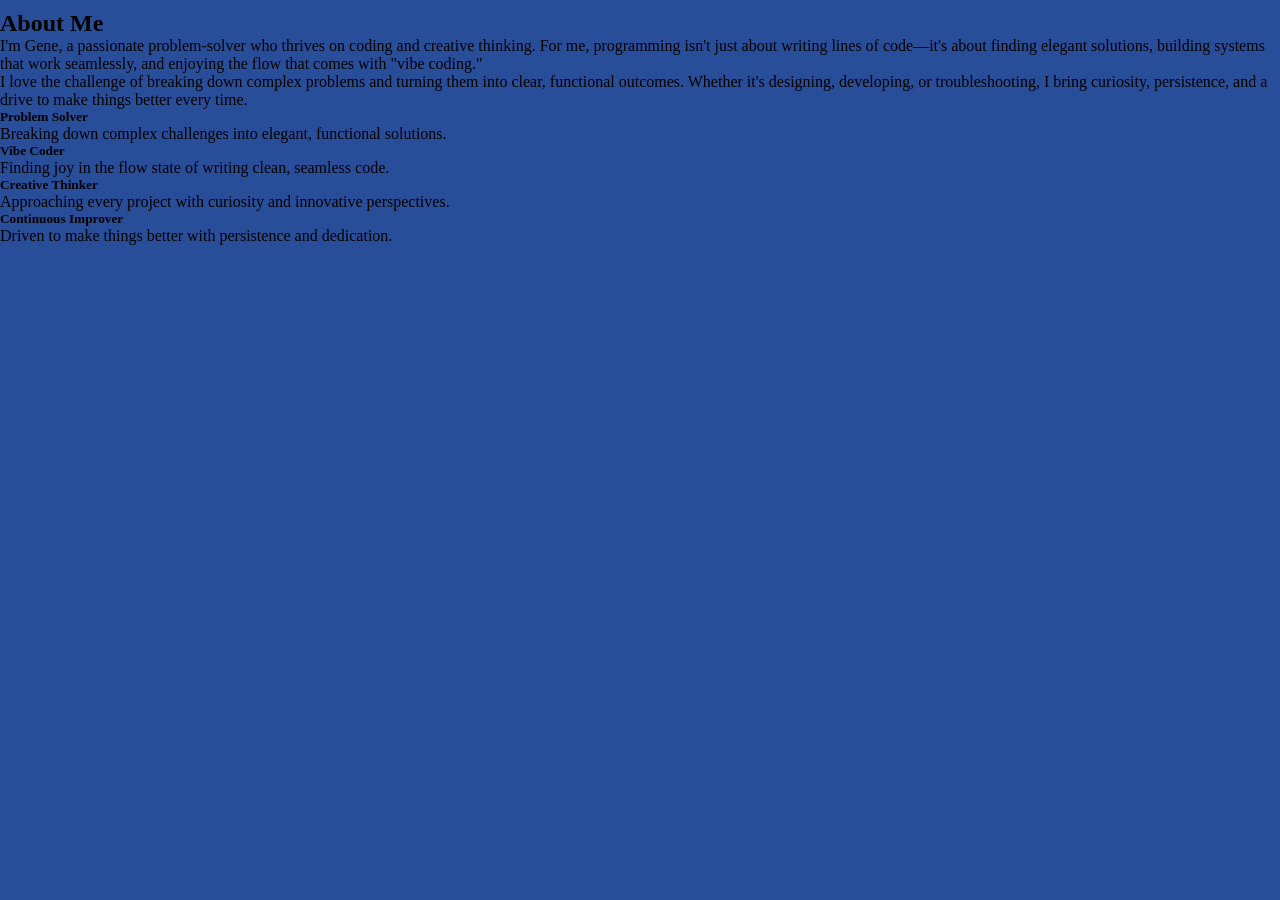
<file: about.html>
<!DOCTYPE html>
<html lang="en">
<head>
  <meta charset="UTF-8">
  <title>About Me</title>
  <link rel="stylesheet" href="style.css">
</head>
<body>


  <div class="container-fluid p-4 p-md-5">
    <div class="row justify-content-center">
      <div class="col-12 col-lg-8">
        <div class="about-container bg-white rounded-4 shadow-lg p-4 p-md-5">
          <div class="mb-5 pb-4 border-bottom">
            <h2 class="text-primary fw-bold mb-3">
              <i class="fas fa-user-circle me-2"></i>About Me
            </h2>
          </div>

          <div class="about-content">
            <p class="fs-5 lh-lg text-muted mb-4">
              I'm <span class="fw-bold text-primary">Gene</span>, a passionate problem-solver who thrives on coding and creative thinking. For me, programming isn't just about writing lines of code—it's about finding elegant solutions, building systems that work seamlessly, and enjoying the flow that comes with "vibe coding."
            </p>

            <p class="fs-5 lh-lg text-muted mb-4">
              I love the challenge of breaking down complex problems and turning them into clear, functional outcomes. Whether it's designing, developing, or troubleshooting, I bring curiosity, persistence, and a drive to make things better every time.
            </p>

            <div class="row mt-5 pt-4 border-top">
              <div class="col-md-6 mb-4">
                <div class="highlight-card p-4 rounded-3 bg-light">
                  <h5 class="text-primary fw-bold mb-3">
                    <i class="fas fa-brain me-2"></i>Problem Solver
                  </h5>
                  <p class="text-muted mb-0">Breaking down complex challenges into elegant, functional solutions.</p>
                </div>
              </div>
              <div class="col-md-6 mb-4">
                <div class="highlight-card p-4 rounded-3 bg-light">
                  <h5 class="text-primary fw-bold mb-3">
                    <i class="fas fa-code me-2"></i>Vibe Coder
                  </h5>
                  <p class="text-muted mb-0">Finding joy in the flow state of writing clean, seamless code.</p>
                </div>
              </div>
              <div class="col-md-6 mb-4">
                <div class="highlight-card p-4 rounded-3 bg-light">
                  <h5 class="text-primary fw-bold mb-3">
                    <i class="fas fa-lightbulb me-2"></i>Creative Thinker
                  </h5>
                  <p class="text-muted mb-0">Approaching every project with curiosity and innovative perspectives.</p>
                </div>
              </div>
              <div class="col-md-6 mb-4">
                <div class="highlight-card p-4 rounded-3 bg-light">
                  <h5 class="text-primary fw-bold mb-3">
                    <i class="fas fa-rocket me-2"></i>Continuous Improver
                  </h5>
                  <p class="text-muted mb-0">Driven to make things better with persistence and dedication.</p>
                </div>
              </div>
            </div>
          </div>
        </div>
      </div>
    </div>
  </div>
</body>
</html>
</file>
<file: style.css>
* {
  margin: 0;
  padding: 0;
  box-sizing: border-box;
}

body, html {
  margin: 0;
  padding: 0;
  background-color: #284d99;
  overflow-x: hidden !important;
  width: 100%;
}

body { 
  padding-top: 10px; 
}

h1 {
  font-weight: 700;
}

/* Hero button spacing */
section .btn { margin-top: 1rem; }

/* Link focus for accessibility */
a:focus { outline: 2px solid #0d6efd; outline-offset: 2px; }

/* ===================== Theme Toggle Switch ===================== */
.theme-toggle-wrapper {
  position: absolute;
  top: 1rem;
  right: 1rem;
  z-index: 100;
}

.theme-switch {
  position: relative;
  display: inline-block;
  width: 56px;
  height: 28px;
  cursor: pointer;
}

.theme-switch input {
  opacity: 0;
  width: 0;
  height: 0;
}

.theme-slider {
  position: absolute;
  inset: 0;
  background: #e9ecef;
  border-radius: 28px;
  transition: all 0.3s ease;
  display: flex;
  align-items: center;
  justify-content: space-between;
  padding: 0 6px;
}

.theme-slider::before {
  content: '';
  position: absolute;
  width: 22px;
  height: 22px;
  left: 3px;
  bottom: 3px;
  background: #fff;
  border-radius: 50%;
  transition: transform 0.3s ease;
  box-shadow: 0 1px 4px rgba(0,0,0,0.2);
  z-index: 2;
}

.theme-icon-sun {
  font-size: 0.7rem;
  color: #f59e0b;
  z-index: 1;
}

.theme-icon-moon {
  font-size: 0.7rem;
  color: #94a3b8;
  z-index: 1;
}

.theme-switch input:checked + .theme-slider {
  background: #334155;
}

.theme-switch input:checked + .theme-slider::before {
  transform: translateX(28px);
}

/* ===================== Dark Mode ===================== */
[data-theme="dark"] body,
[data-theme="dark"] {
  background-color: #1a1a2e !important;
}

[data-theme="dark"] section.bg-white {
  background-color: #16213e !important;
  color: #e0e0e0;
}

[data-theme="dark"] .sky-blue-bg {
  background-color: #0f3460 !important;
}

[data-theme="dark"] .hero-name {
  color: #4da6ff;
}

[data-theme="dark"] .hero-title {
  color: #94a3b8;
}

[data-theme="dark"] .text-muted {
  color: #94a3b8 !important;
}

[data-theme="dark"] .text-dark {
  color: #e0e0e0 !important;
}

[data-theme="dark"] .card {
  background-color: #1a1a3e !important;
  border-color: #2a2a4a !important;
}

[data-theme="dark"] .card-body,
[data-theme="dark"] .card-header:not(.bg-primary) {
  color: #e0e0e0;
}

[data-theme="dark"] .list-group-item {
  background-color: #1a1a3e;
  color: #e0e0e0;
  border-color: #2a2a4a;
}


[data-theme="dark"] .border-bottom {
  border-color: #2a2a4a !important;
}

[data-theme="dark"] .hover-effect {
  color: #e0e0e0;
}

[data-theme="dark"] .hover-effect:hover {
  background-color: rgba(255, 255, 255, 0.15);
}

[data-theme="dark"] .btn-outline-secondary {
  color: #94a3b8;
  border-color: #475569;
}

[data-theme="dark"] .resume-wrapper {
  background: #16213e !important;
  color: #e0e0e0;
}

[data-theme="dark"] .resume-left {
  background: linear-gradient(135deg, rgba(77, 166, 255, 0.1) 0%, rgba(77, 166, 255, 0.05) 100%);
}

[data-theme="dark"] .border-start-lg {
  border-color: #2a2a4a !important;
}

[data-theme="dark"] .blog-card {
  background-color: #1a1a3e !important;
}

[data-theme="dark"] .blog-card:hover {
  box-shadow: 0 15px 35px rgba(77, 166, 255, 0.15) !important;
}

[data-theme="dark"] .social-link {
  color: #4da6ff;
}

[data-theme="dark"] .social-link:hover {
  background-color: rgba(77, 166, 255, 0.15);
  color: #4da6ff;
}

[data-theme="dark"] .divider {
  background: linear-gradient(90deg, transparent, #4da6ff, transparent);
}

[data-theme="dark"] .bg-light {
  background-color: #1e1e3e !important;
}

[data-theme="dark"] .border {
  border-color: #2a2a4a !important;
}

[data-theme="dark"] h1, [data-theme="dark"] h2, [data-theme="dark"] h3,
[data-theme="dark"] h4, [data-theme="dark"] h5, [data-theme="dark"] h6 {
  color: #e8e8e8;
}

[data-theme="dark"] h2.text-primary, [data-theme="dark"] h5.text-primary {
  color: #4da6ff !important;
}

[data-theme="dark"] .shadow-sm {
  box-shadow: 0 0.125rem 0.25rem rgba(0, 0, 0, 0.3) !important;
}

[data-theme="dark"] .shadow-lg {
  box-shadow: 0 1rem 3rem rgba(0, 0, 0, 0.4) !important;
}

.sky-blue-bg {
  background-color: #87CEEB;
}

/* Menu hover effect */
.hover-effect {
  transition: all 0.3s ease;
  background-color: rgba(255, 255, 255, 0.2);
}

.hover-effect:hover {
  background-color: rgba(255, 255, 255, 0.4);
  transform: translateX(5px);
}

/* Sticky sidebar */
aside {
  box-shadow: 2px 0 8px rgba(0, 0, 0, 0.1);
}

/* Elegant greeting typography */
.elegant-greeting {
  font-family: 'Lora', serif;
  font-size: 2.5rem;
  font-weight: 500;
  letter-spacing: 1px;
}

.elegant-name {
  font-family: 'Playfair Display', serif;
  font-size: 4.5rem;
  font-weight: 900;
  letter-spacing: 2px;
  text-shadow: 2px 2px 4px rgba(0, 0, 0, 0.1);
}

.elegant-subtitle {
  font-family: 'Lora', serif;
  font-size: 1.25rem;
  letter-spacing: 0.5px;
  font-weight: 400;
}

/* Decorative divider */
.divider {
  width: 80px;
  height: 3px;
  background: linear-gradient(90deg, transparent, #0d6efd, transparent);
  border-radius: 2px;
}

/* Hero Section Styling */
.hero-content {
  padding: 3rem 2rem;
}

.hero-name {
  font-family: 'Playfair Display', serif;
  font-size: 5rem;
  font-weight: 900;
  letter-spacing: 3px;
  line-height: 1.1;
  color: #0d6efd;
  text-transform: uppercase;
}

.hero-title {
  font-family: 'Lora', serif;
  letter-spacing: 2px;
  color: #666;
  font-weight: 300;
}

/* Social Links */
.social-links {
  display: flex;
  justify-content: center;
  flex-wrap: wrap;
  gap: 1.5rem;
}

.social-link {
  display: inline-flex;
  align-items: center;
  gap: 0.5rem;
  text-decoration: none;
  color: #0d6efd;
  font-weight: 500;
  font-size: 1rem;
  padding: 0.5rem 1rem;
  border-radius: 0.5rem;
  transition: all 0.3s ease;
}

.social-link:hover {
  background-color: rgba(13, 110, 253, 0.1);
  color: #0d6efd;
  transform: translateY(-2px);
}

.social-link i {
  font-size: 1.2rem;
}

/* Projects Section */
.project-card {
  transition: all 0.3s ease;
  border-radius: 0.75rem;
}

.project-card:hover {
  transform: translateY(-5px);
  box-shadow: 0 10px 25px rgba(0, 0, 0, 0.15) !important;
}

.project-icons a {
  font-size: 1.3rem;
  transition: all 0.3s ease;
}

.project-icons a:hover {
  transform: scale(1.2);
}

.project-tags .badge {
  font-size: 0.75rem;
  padding: 0.35rem 0.6rem;
}

/* Resume Section Styling */
.resume-container {
  width: 100%;
}

.resume-wrapper {
  background: #fff;
  border-radius: 1rem;
}

.resume-name {
  font-size: 2rem;
  font-family: 'Playfair Display', serif;
  line-height: 1.2;
}

.resume-title {
  font-size: 1rem;
  font-style: italic;
}

.resume-section-title {
  font-size: 0.85rem;
  letter-spacing: 1px;
  border-bottom: 2px solid #0d6efd;
  padding-bottom: 0.5rem;
}

.resume-left {
  background: linear-gradient(135deg, rgba(13, 110, 253, 0.05) 0%, rgba(13, 110, 253, 0.02) 100%);
  border-radius: 0.5rem;
  padding: 1.5rem;
}

.border-start-lg {
  border-left: 2px solid #e9ecef !important;
}

.job-item {
  padding: 0 0 1rem 0;
}

.resume-list {
  list-style: disc;
  margin: 0;
}

.resume-list li {
  margin-bottom: 0.5rem;
}

.skill-category {
  margin-bottom: 1rem;
}

.skill-tags {
  display: flex;
  flex-wrap: wrap;
  gap: 0.5rem;
}

.skill-tags .badge {
  font-size: 0.7rem;
  padding: 0.4rem 0.7rem;
  border: 1px solid #dee2e6;
}

.project-item {
  padding: 0.5rem 0;
}

.project-item a {
  color: #0d6efd;
  font-weight: 600;
}

.project-item a:hover {
  text-decoration: underline;
}

/* Blog Section Styling */
.blog-card {
  transition: all 0.3s ease;
  border-radius: 0.75rem;
}

.blog-card:hover {
  transform: translateY(-8px);
  box-shadow: 0 15px 35px rgba(13, 110, 253, 0.2) !important;
}

.blog-card .badge {
  font-size: 0.65rem !important;
  padding: 0.35rem 0.6rem !important;
}

.blog-card .card-title {
  font-size: 1.1rem;
  line-height: 1.4;
}

.blog-card .card-text {
  font-size: 0.95rem;
  line-height: 1.6;
}

.blog-card a {
  transition: all 0.3s ease;
}

.blog-card a:hover {
  color: #0d6efd !important;
  transform: translateX(5px);
}

/* PDF Print Optimization */
@media print {
  .resume-wrapper {
    box-shadow: none !important;
    padding: 0 !important;
    margin: 0 !important;
  }

  .resume-left,
  .resume-right {
    padding: 0 !important;
    margin: 0 !important;
  }

  .resume-section {
    page-break-inside: avoid;
  }

  .job-item {
    page-break-inside: avoid;
  }

  .project-item {
    page-break-inside: avoid;
  }

  body, html {
    margin: 0;
    padding: 0;
  }

  .btn-dark {
    display: none;
  }
}

/* Resume specific adjustments for better fit */
.resume-wrapper {
  font-size: 0.85rem;
  line-height: 1.3;
}

.resume-section {
  margin-bottom: 1rem !important;
}

.job-item {
  margin-bottom: 0.8rem !important;
  padding-bottom: 0.8rem !important;
}

.skill-tags .badge {
  font-size: 0.65rem !important;
  padding: 0.25rem 0.5rem !important;
  margin-bottom: 0.25rem !important;
}

.resume-list li {
  margin-bottom: 0.25rem !important;
  font-size: 0.75rem !important;
}

/* Responsive */
@media (max-width: 992px) {
  .border-start-lg {
    border-left: none !important;
    border-top: 2px solid #e9ecef;
    margin-top: 2rem;
    padding-top: 2rem;
  }

  .resume-left {
    border-radius: 0.5rem;
    margin-bottom: 2rem;
  }
}

/* Mobile Menu Toggle Styles */
.profile-container {
  position: relative;
  margin-bottom: 0.5rem;
}

.profile-pic {
  transition: all 0.3s ease;
  cursor: pointer;
}

.menu-toggle {
  position: absolute;
  bottom: -10px;
  left: 50%;
  transform: translateX(-50%);
  background: #0d6efd;
  color: white;
  width: 25px;
  height: 25px;
  border-radius: 50%;
  border: none;
  cursor: pointer;
  display: flex;
  align-items: center;
  justify-content: center;
  font-size: 0.9rem;
  box-shadow: 0 2px 8px rgba(0, 0, 0, 0.2);
  transition: all 0.3s ease;
  z-index: 10;
}

.menu-toggle:hover {
  background: #0a58ca;
  transform: translateX(-50%) scale(1.1);
}

.menu-toggle i {
  transition: transform 0.3s ease;
}

/* Desktop view - menu always visible */
@media (min-width: 992px) {
  .sidebar {
    min-height: 100vh !important;
    max-height: none !important;
    position: sticky;
    top: 0;
    z-index: 999;
  }

  .profile-pic {
    width: 200px !important;
    height: 200px !important;
    border: 4px solid white;
    box-shadow: 0 4px 8px rgba(0, 0, 0, 0.2);
  }

  .menu-nav {
    max-height: none !important;
    opacity: 1 !important;
  }

  .menu-toggle {
    display: none !important;
  }

  .menu-label {
    display: inline !important;
    font-size: 20px !important;
  }

  .menu-btn {
    padding: 0.5rem 1rem !important;
    font-size: 20px !important;
  }

  .menu-btn i {
    margin-right: 0.5rem !important;
  }

  main {
    min-height: 100vh;
  }

  section {
    min-height: 100vh;
  }
}

/* Mobile view - collapsed menu by default */
@media (max-width: 991.98px) {
  .sidebar {
    width: 100% !important;
    min-height: auto !important;
    height: auto;
    max-height: calc(100px + 45px + 40px);
    overflow: hidden;
    transition: max-height 0.3s ease;
    padding: 1rem 0.75rem !important;
  }

  .sky-blue-bg {
    padding: 1.5rem 1rem !important;
  }

  .profile-pic {
    width: 80px !important;
    height: 80px !important;
    border: 4px solid white;
    box-shadow: 0 4px 8px rgba(0, 0, 0, 0.2);
  }

  .sidebar.menu-collapsed {
    max-height: calc(100px + 45px + 40px);
  }

  .sidebar.menu-collapsed .menu-nav {
    max-height: 0;
    overflow: hidden;
    opacity: 0;
  }

  .sidebar:not(.menu-collapsed) {
    max-height: 100%;
    overflow-y: auto;
  }

  .sidebar:not(.menu-collapsed) .menu-nav {
    max-height: 500px;
    opacity: 1;
    margin-top: 1.5rem;
    padding-top: 1rem;
    border-top: 2px solid rgba(255, 255, 255, 0.3);
    transition: all 0.3s ease;
  }

  .sidebar:not(.menu-collapsed) .menu-toggle i {
    transform: rotate(180deg);
  }

  /* Hide labels when collapsed */
  .sidebar.menu-collapsed .menu-label {
    display: none !important;
  }

  /* Adjust icon spacing when collapsed */
  .sidebar.menu-collapsed .menu-btn {
    padding: 0.5rem !important;
    font-size: 1.1rem;
    margin-bottom: 0.25rem !important;
  }

  .sidebar.menu-collapsed .menu-btn i {
    margin-right: 0 !important;
  }

  .sidebar.menu-collapsed li {
    margin-bottom: 0 !important;
  }

  /* Show full menu when expanded */
  .sidebar:not(.menu-collapsed) .menu-label {
    display: inline !important;
    font-size: 20px !important;
  }

  .sidebar:not(.menu-collapsed) .menu-btn {
    padding: 0.5rem 1rem !important;
    font-size: 20px !important;
  }

  .sidebar:not(.menu-collapsed) .menu-btn i {
    margin-right: 0.5rem !important;
  }

  main {
    min-height: auto !important;
  }

  section {
    min-height: auto !important;
  }
}
</file>
